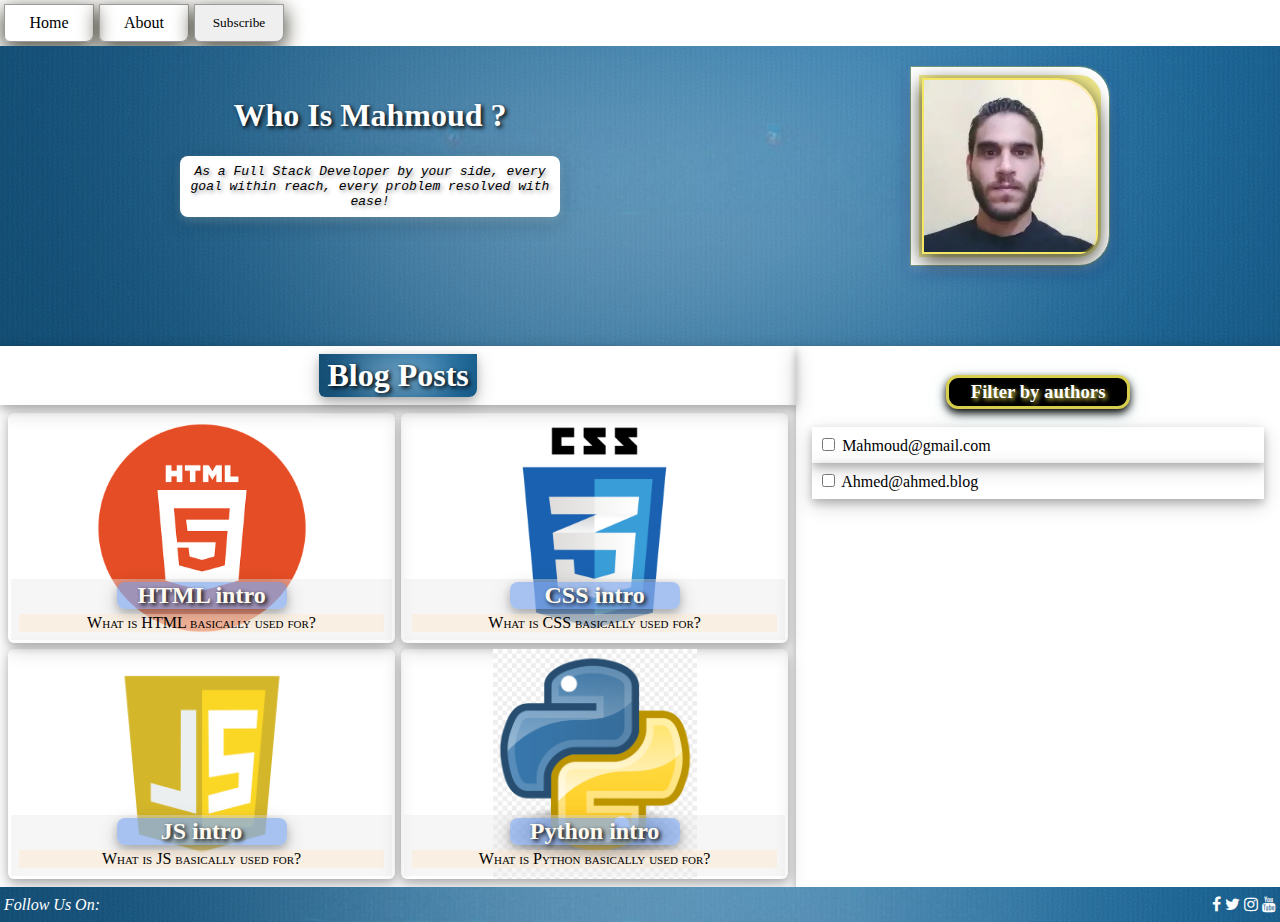
<file: index.html>
<!DOCTYPE html>
<html lang='en-us'>

<head>
    <meta charset="utf-8" />
    <meta name="viewport" content="width=device-width, initial-scale=1.0" />
    <link rel="stylesheet" href="https://cdnjs.cloudflare.com/ajax/libs/font-awesome/4.7.0/css/font-awesome.min.css" />
    <link rel="stylesheet" type="text/css" href="static/css/main.css" />
    <!-- simple script for modal and filters -->
    <script type="text/javascript" src="static/js/blog.js"></script>
</head>

<body>
    <div id="blog" class="main_grid">
        <!-- nav menu -->
        <nav class="navmenu nav_menu d_flex">
            <a href="index.html" class="nav_item active">Home</a>
            <a href="#" class="nav_item">About</a>
            <button type="button" class="nav_item modal_opener" data-target="#subscribeModal">Subscribe</button>
        </nav>
        <!-- alert -->
        <div id="alert_container" class="alert_cont">
        </div>
        <!-- header -->
        <header class="head">
            <!-- header content -->
            <div class="head_content d_flex justify_around">
                <div class="head_text">
                    <h1 class="title txt_shadow"><strong>Who Is Mahmoud ?</strong></h1>
                    <p class="poem_p">As a Full Stack Developer by your side, every goal within reach, every problem resolved with ease!</p>
                </div>
                <div class="head_image_wraper">
                    <div class="head_image_main">
                        <div class="head_image"></div>
                    </div>
                </div>
            </div>
        </header>
        <main class="content">
            <!-- posts Title -->
            <div class="posts_title_cont box_shadow">
                <h1 class="posts_title txt_shadow box_shadow">Blog Posts</h1>
            </div>
            <!-- Posts -->
            <div class="content_posts">
                <a href="html_post.html" class="post box_shadow html_post" data-author="mahmoud">
                    <div class="caption no_decoration">
                        <h2 class="caption_head txt_shadow box_shadow">HTML intro</h2>
                        <p class="caption_content">What is HTML basically used for?</p>
                    </div>
                </a>
                <a href="#" class="post box_shadow css_post" data-author="ahmed">
                    <div class="caption no_decoration">
                        <h2 class="caption_head txt_shadow box_shadow">CSS intro</h2>
                        <p class="caption_content">What is CSS basically used for?</p>
                    </div>
                </a>
                <a href="#" class="post box_shadow js_post" data-author="mahmoud">
                    <div class="caption no_decoration">
                        <h2 class="caption_head txt_shadow box_shadow">JS intro</h2>
                        <p class="caption_content">What is JS basically used for?</p>
                    </div>
                </a>
                <a href="#" class="post box_shadow python_post" data-author="mahmoud">
                    <div class="caption no_decoration">
                        <h2 class="caption_head txt_shadow box_shadow">Python intro</h2>
                        <p class="caption_content">What is Python basically used for?</p>
                    </div>
                </a>
            </div>
        </main>
        <!-- Right Aside -->
        <aside class="side box_shadow" title="You can Filter posts of speacfic authors from this menu">
            <div class="side_title_cont">
                <h3 class="side_title">Filter by authors</h3>
            </div>
            <div class="side_filters">
                <div class="filter_box box_shadow">
                    <input id="mahmoud_filter" class="filter" type="checkbox" data-author="mahmoud" />
                    <label class="filter_label" for="mahmoud_filter">Mahmoud@gmail.com</label>
                </div>
                <div class="filter_box box_shadow">
                    <input id="ahmed_filter" class="filter" type="checkbox" data-author="ahmed" />
                    <label class="filter_label" for="ahmed_filter">Ahmed@ahmed.blog</label>
                </div>
            </div>
        </aside>
        <!-- footer -->
        <footer class="foot foot_style d_flex justify_between align_center">
            <span><em>Follow Us On:</em></span>
            <span>
                <i class="fa fa-facebook"></i>
                <i class="fa fa-twitter"></i>
                <i class="fa fa-instagram"></i>
                <i class="fa fa-youtube"></i>
            </span>
        </footer>
    </div>
    <!-- Custom Modal With Masking add cont with set_modal and child cont with modal_content and thats it can included in any page (note modal converted to masking content is body of modal) to test power of modal just add class active_mask to set_modal cont and try remove it -->
    <div class="set_modal" id="subscribeModal">
        <div class="modal_content">
            <div class="modal_header">
                <h1 class="mhead_title txt_shadow">
                    <span class="mhead_title_span">Subscribe</span>
                </h1>
                <div class="mhead_closer_cont">
                    <button class="mhead_closer btn_danger close_modal"><i class="fa fa-close"></i></button>
                </div>
            </div>
            <div class="modal_body">
                <form id="subscribe_form" action="" method="post" onsubmit="event.preventDefault();">
                    <div class="form_group">
                        <label>Name:</label>
                        <input type="text" class="form_input" placeholder="Enter Your Name" />
                    </div>
                    <div class="form_group">
                        <label>Email:</label>
                        <input type="email" class="form_input" placeholder="Enter Your Email" />
                    </div>
                    <div class="m_auto w_75 mt_3">
                        <button class="set_btn btn_success btn_block w_100" type="submit">Subscribe</button>
                    </div>
                </form>
            </div>
            <div class="modal_footer d_flex justify_end align_center">
                <button class="close_modal set_btn btn_danger" type="button">Cancel</button>
            </div>
        </div>
    </div>
</body>
</html>
</file>
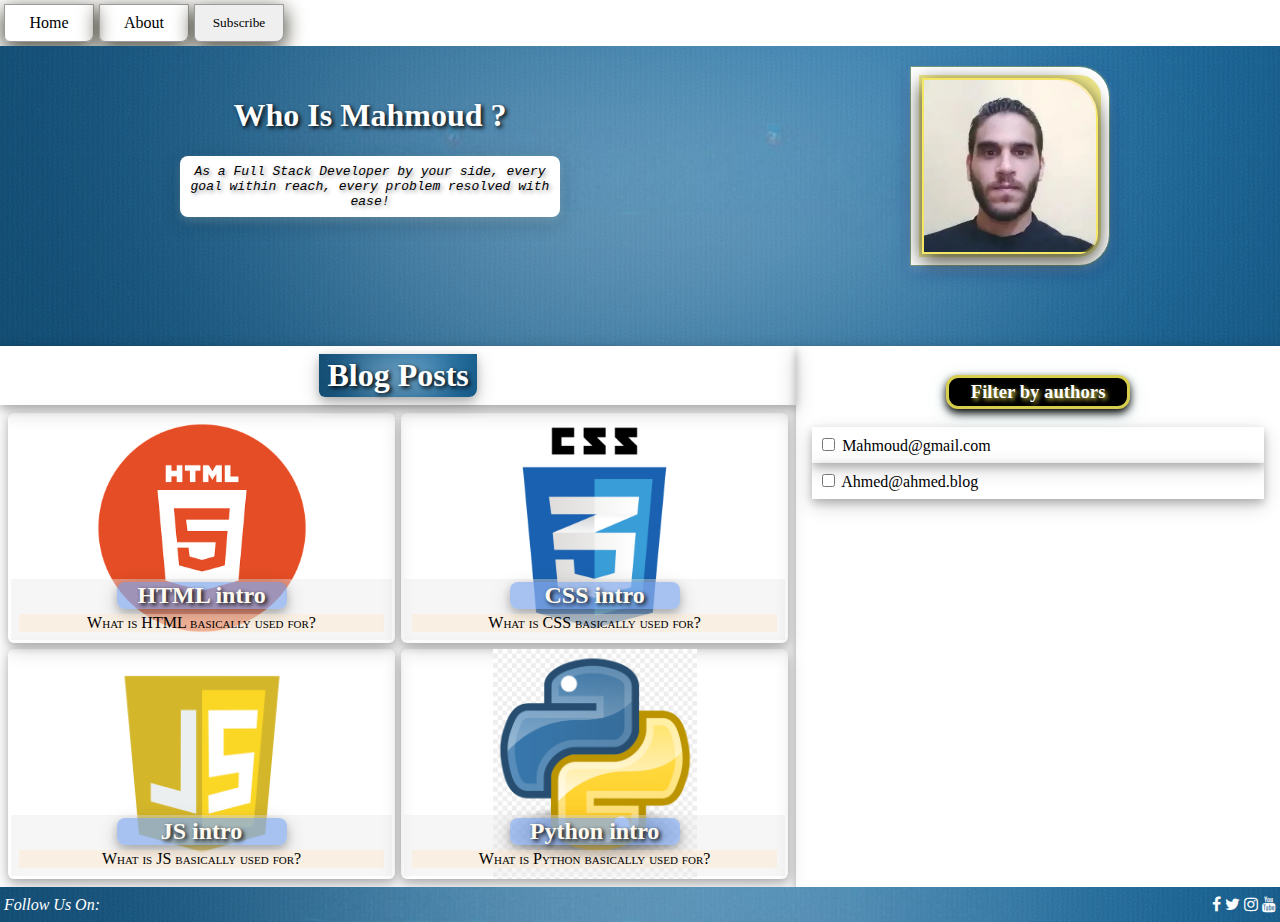
<file: blog/index.html>
<!DOCTYPE html>
<html lang='en-us'>

<head>
    <meta charset="utf-8" />
    <meta name="viewport" content="width=device-width, initial-scale=1.0" />
    <link rel="stylesheet" href="https://cdnjs.cloudflare.com/ajax/libs/font-awesome/4.7.0/css/font-awesome.min.css" />
    <link rel="stylesheet" type="text/css" href="static/css/main.css" />
    <!-- simple script for modal and filters -->
    <script type="text/javascript" src="static/js/blog.js"></script>
</head>

<body>
    <div id="blog" class="main_grid">
        <!-- nav menu -->
        <nav class="navmenu nav_menu d_flex">
            <a href="index.html" class="nav_item active">Home</a>
            <a href="#" class="nav_item">About</a>
            <button type="button" class="nav_item modal_opener" data-target="#subscribeModal">Subscribe</button>
        </nav>
        <!-- alert -->
        <div id="alert_container" class="alert_cont">
        </div>
        <!-- header -->
        <header class="head">
            <!-- header content -->
            <div class="head_content d_flex justify_around">
                <div class="head_text">
                    <h1 class="title txt_shadow"><strong>Who Is Mahmoud ?</strong></h1>
                    <p class="poem_p">As a Full Stack Developer by your side, every goal within reach, every problem resolved with ease!</p>
                </div>
                <div class="head_image_wraper">
                    <div class="head_image_main">
                        <div class="head_image"></div>
                    </div>
                </div>
            </div>
        </header>
        <main class="content">
            <!-- posts Title -->
            <div class="posts_title_cont box_shadow">
                <h1 class="posts_title txt_shadow box_shadow">Blog Posts</h1>
            </div>
            <!-- Posts -->
            <div class="content_posts">
                <a href="html_post.html" class="post box_shadow html_post" data-author="mahmoud">
                    <div class="caption no_decoration">
                        <h2 class="caption_head txt_shadow box_shadow">HTML intro</h2>
                        <p class="caption_content">What is HTML basically used for?</p>
                    </div>
                </a>
                <a href="#" class="post box_shadow css_post" data-author="ahmed">
                    <div class="caption no_decoration">
                        <h2 class="caption_head txt_shadow box_shadow">CSS intro</h2>
                        <p class="caption_content">What is CSS basically used for?</p>
                    </div>
                </a>
                <a href="#" class="post box_shadow js_post" data-author="mahmoud">
                    <div class="caption no_decoration">
                        <h2 class="caption_head txt_shadow box_shadow">JS intro</h2>
                        <p class="caption_content">What is JS basically used for?</p>
                    </div>
                </a>
                <a href="#" class="post box_shadow python_post" data-author="mahmoud">
                    <div class="caption no_decoration">
                        <h2 class="caption_head txt_shadow box_shadow">Python intro</h2>
                        <p class="caption_content">What is Python basically used for?</p>
                    </div>
                </a>
            </div>
        </main>
        <!-- Right Aside -->
        <aside class="side box_shadow" title="You can Filter posts of speacfic authors from this menu">
            <div class="side_title_cont">
                <h3 class="side_title">Filter by authors</h3>
            </div>
            <div class="side_filters">
                <div class="filter_box box_shadow">
                    <input id="mahmoud_filter" class="filter" type="checkbox" data-author="mahmoud" />
                    <label class="filter_label" for="mahmoud_filter">Mahmoud@gmail.com</label>
                </div>
                <div class="filter_box box_shadow">
                    <input id="ahmed_filter" class="filter" type="checkbox" data-author="ahmed" />
                    <label class="filter_label" for="ahmed_filter">Ahmed@ahmed.blog</label>
                </div>
            </div>
        </aside>
        <!-- footer -->
        <footer class="foot foot_style d_flex justify_between align_center">
            <span><em>Follow Us On:</em></span>
            <span>
                <i class="fa fa-facebook"></i>
                <i class="fa fa-twitter"></i>
                <i class="fa fa-instagram"></i>
                <i class="fa fa-youtube"></i>
            </span>
        </footer>
    </div>
    <!-- Custom Modal With Masking add cont with set_modal and child cont with modal_content and thats it can included in any page (note modal converted to masking content is body of modal) to test power of modal just add class active_mask to set_modal cont and try remove it -->
    <div class="set_modal" id="subscribeModal">
        <div class="modal_content">
            <div class="modal_header">
                <h1 class="mhead_title txt_shadow">
                    <span class="mhead_title_span">Subscribe</span>
                </h1>
                <div class="mhead_closer_cont">
                    <button class="mhead_closer btn_danger close_modal"><i class="fa fa-close"></i></button>
                </div>
            </div>
            <div class="modal_body">
                <form id="subscribe_form" action="" method="post" onsubmit="event.preventDefault();">
                    <div class="form_group">
                        <label>Name:</label>
                        <input type="text" class="form_input" placeholder="Enter Your Name" />
                    </div>
                    <div class="form_group">
                        <label>Email:</label>
                        <input type="email" class="form_input" placeholder="Enter Your Email" />
                    </div>
                    <div class="m_auto w_75 mt_3">
                        <button class="set_btn btn_success btn_block w_100" type="submit">Subscribe</button>
                    </div>
                </form>
            </div>
            <div class="modal_footer d_flex justify_end align_center">
                <button class="close_modal set_btn btn_danger" type="button">Cancel</button>
            </div>
        </div>
    </div>
</body>
</html>
</file>
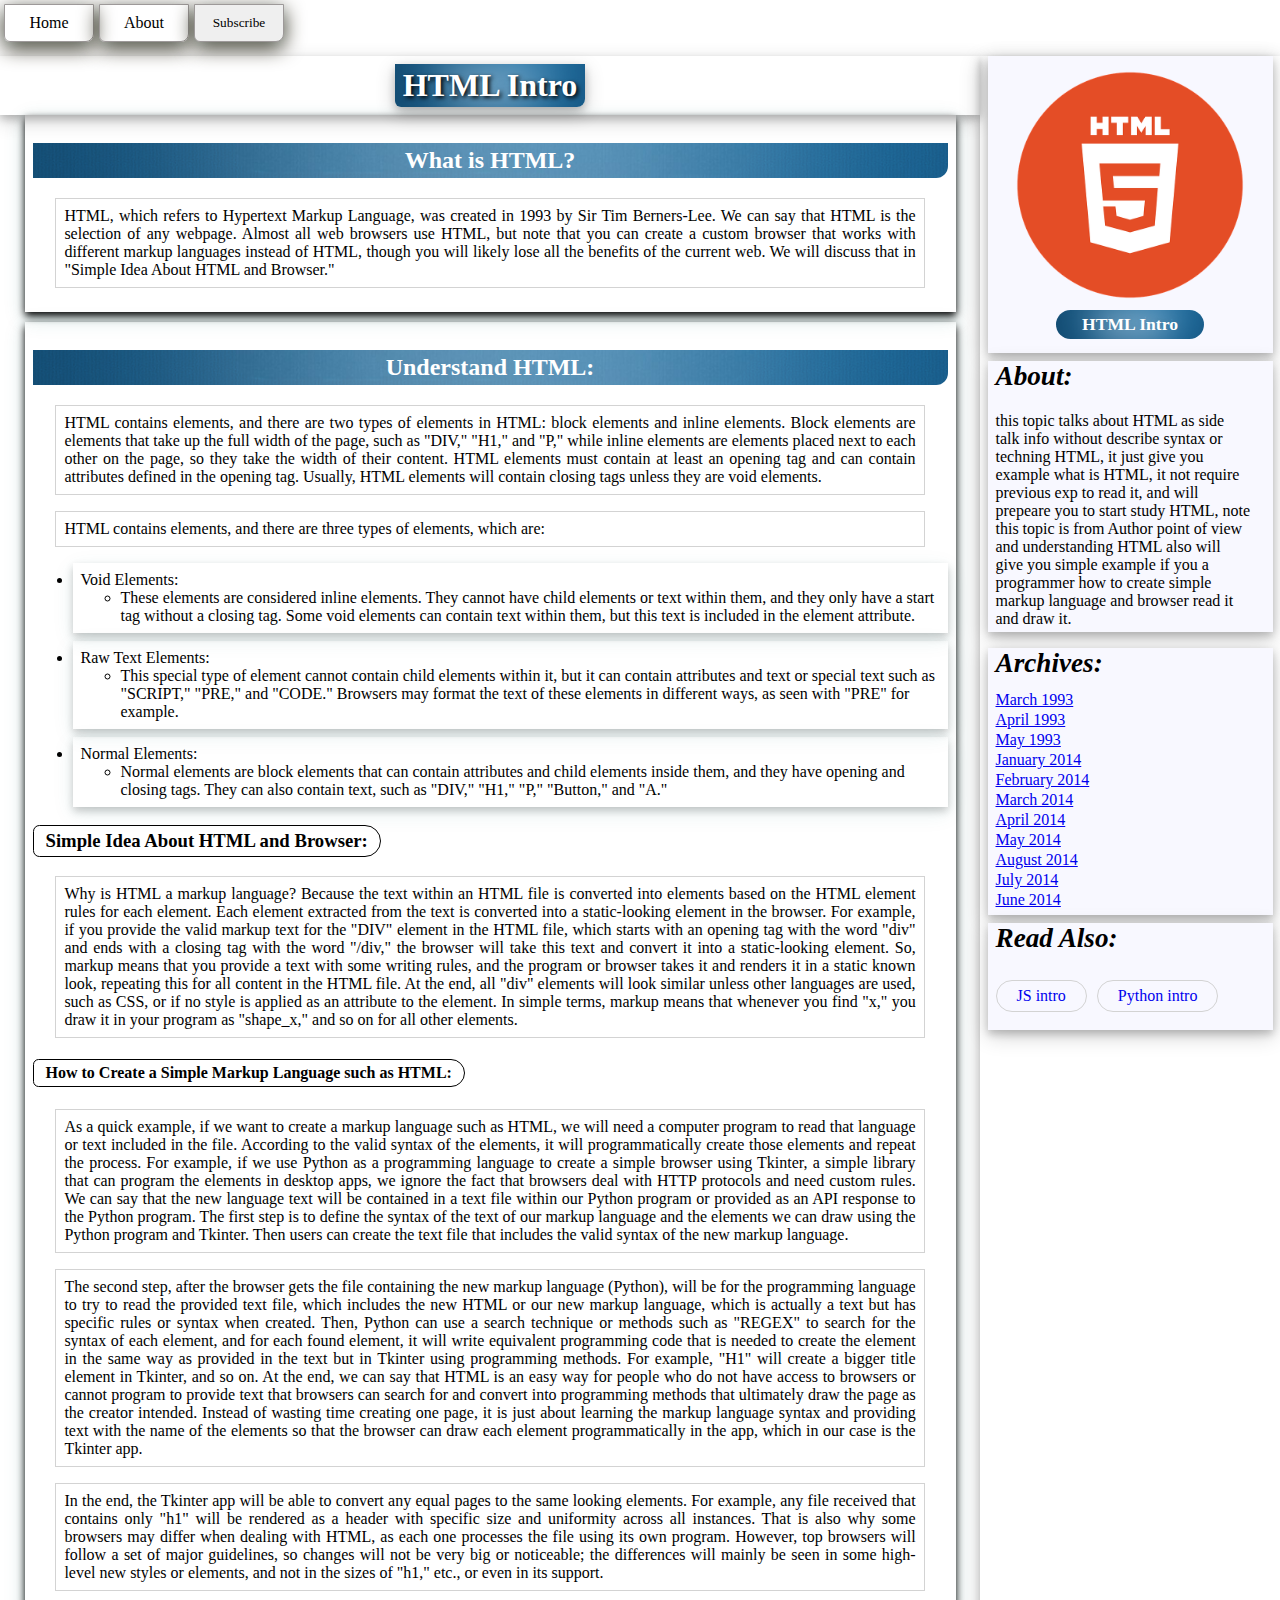
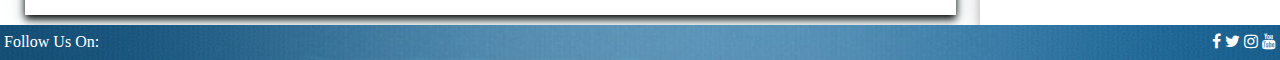
<file: html_post.html>
<!DOCTYPE html>
<html lang='en-us'>
<head>
    <meta charset="utf-8" />
    <meta name="viewport" content="width=device-width, initial-scale=1.0" />
    <link rel="stylesheet" href="https://cdnjs.cloudflare.com/ajax/libs/font-awesome/4.7.0/css/font-awesome.min.css" />
    <link rel="stylesheet" type="text/css" href="static/css/main.css" />
</head>
<body>
    <div id="blog" class="post_grid">
        <!-- nav menu -->
        <nav class="post_navmenu nav_menu d_flex">
            <a href="index.html" class="nav_item active">Home</a>
            <a href="#" class="nav_item">About</a>
            <button type="button" class="nav_item modal_opener" data-target="#subscribeModal">Subscribe</button>
        </nav>
        <main class="post_content">
            <!-- posts Title -->
            <div class="posts_title_cont box_shadow">
                <h1 class="posts_title txt_shadow box_shadow">HTML Intro</h1>
            </div>
            <!-- Post Content -->
            <article class="post_content" style="min-height: 500px;">
                <section class="post_section">
                    <div class="section_title">
                        <h2 class="main_title">What is HTML?</h2>
                    </div>
                    <div class="section_content">
                        <div class="text_container">
                            <p class="section_txt">HTML, which refers to Hypertext Markup Language, was created in 1993 by Sir Tim Berners-Lee. We can say that HTML is the selection of any webpage. Almost all web browsers use HTML, but note that you can create a custom browser that works with different markup languages instead of HTML, though you will likely lose all the benefits of the current web. We will discuss that in "Simple Idea About HTML and Browser."</p>
                        </div>
                    </div>
                </section>
                <section class="post_section">
                    <div class="section_title">
                        <h2 class="main_title">Understand HTML:</h2>
                    </div>
                    <div class="section_content">
                        <div class="text_container">
                            <p class="section_txt">HTML contains elements, and there are two types of elements in HTML: block elements and inline elements. Block elements are elements that take up the full width of the page, such as "DIV," "H1," and "P," while inline elements are elements placed next to each other on the page, so they take the width of their content. HTML elements must contain at least an opening tag and can contain attributes defined in the opening tag. Usually, HTML elements will contain closing tags unless they are void elements.</p>
                            <p class="section_txt">HTML contains elements, and there are three types of elements, which are:</p>
                            <ul>
                                <li class="text_point">
                                    <span>Void Elements:</span>
                                    <ul>
                                        <li>These elements are considered inline elements. They cannot have child elements or text within them, and they only have a start tag without a closing tag. Some void elements can contain text within them, but this text is included in the element attribute.</li>
                                    </ul>
                                </li>
                                <li class="text_point">
                                    <span>Raw Text Elements:</span>
                                    <ul>
                                        <li>This special type of element cannot contain child elements within it, but it can contain attributes and text or special text such as "SCRIPT," "PRE," and "CODE." Browsers may format the text of these elements in different ways, as seen with "PRE" for example.</li>
                                    </ul>
                                </li>
                                <li class="text_point">
                                    <span>Normal Elements:</span>
                                    <ul>
                                        <li>Normal elements are block elements that can contain attributes and child elements inside them, and they have opening and closing tags. They can also contain text, such as "DIV," "H1," "P," "Button," and "A."</li>
                                    </ul>
                                </li>
                            </ul>
                        </div>
                        <div class="text_container">
                            <h3 class="sub_heading">Simple Idea About HTML and Browser:</h3>
                            <p class="section_txt">Why is HTML a markup language? Because the text within an HTML file is converted into elements based on the HTML element rules for each element. Each element extracted from the text is converted into a static-looking element in the browser. For example, if you provide the valid markup text for the "DIV" element in the HTML file, which starts with an opening tag with the word "div" and ends with a closing tag with the word "/div," the browser will take this text and convert it into a static-looking element. So, markup means that you provide a text with some writing rules, and the program or browser takes it and renders it in a static known look, repeating this for all content in the HTML file. At the end, all "div" elements will look similar unless other languages are used, such as CSS, or if no style is applied as an attribute to the element. In simple terms, markup means that whenever you find "x," you draw it in your program as "shape_x," and so on for all other elements.</p>
                            <h4 class="sub_heading">How to Create a Simple Markup Language such as HTML:</h4>
                            <p class="section_txt">As a quick example, if we want to create a markup language such as HTML, we will need a computer program to read that language or text included in the file. According to the valid syntax of the elements, it will programmatically create those elements and repeat the process. For example, if we use Python as a programming language to create a simple browser using Tkinter, a simple library that can program the elements in desktop apps, we ignore the fact that browsers deal with HTTP protocols and need custom rules. We can say that the new language text will be contained in a text file within our Python program or provided as an API response to the Python program. The first step is to define the syntax of the text of our markup language and the elements we can draw using the Python program and Tkinter. Then users can create the text file that includes the valid syntax of the new markup language.</p>
                            <p class="section_txt">The second step, after the browser gets the file containing the new markup language (Python), will be for the programming language to try to read the provided text file, which includes the new HTML or our new markup language, which is actually a text but has specific rules or syntax when created. Then, Python can use a search technique or methods such as "REGEX" to search for the syntax of each element, and for each found element, it will write equivalent programming code that is needed to create the element in the same way as provided in the text but in Tkinter using programming methods. For example, "H1" will create a bigger title element in Tkinter, and so on. At the end, we can say that HTML is an easy way for people who do not have access to browsers or cannot program to provide text that browsers can search for and convert into programming methods that ultimately draw the page as the creator intended. Instead of wasting time creating one page, it is just about learning the markup language syntax and providing text with the name of the elements so that the browser can draw each element programmatically in the app, which in our case is the Tkinter app.</p>
                            <p class="section_txt">In the end, the Tkinter app will be able to convert any equal pages to the same looking elements. For example, any file received that contains only "h1" will be rendered as a header with specific size and uniformity across all instances. That is also why some browsers may differ when dealing with HTML, as each one processes the file using its own program. However, top browsers will follow a set of major guidelines, so changes will not be very big or noticeable; the differences will mainly be seen in some high-level new styles or elements, and not in the sizes of "h1," etc., or even in its support.</p>
                        </div>
                    </div>
                </section>
            </article>
        </main>
        <!-- Right Aside -->
        <aside class="post_side box_shadow">
            <div class="post_thumbnail box_shadow">
                <figure class="thumbnail_figure">
                    <img class="thumbnail_img" src="static/images/html.webp" alt="html5 logo" />
                    <figcaption class="thumbnail_figcaption"><strong>HTML Intro</strong></figcaption>
                </figure>
            </div>
            <div class="about_container box_shadow">
                <h3 class="post_side_title">About:</h3>
                <p class="about_text"> this topic talks about HTML as side talk info without describe syntax or techning HTML, it just give you example what is HTML, it not require previous exp to read it, and will prepeare you to start study HTML, note this topic is from Author point of view and understanding HTML also will give you simple example if you a programmer how to create simple markup language and browser read it and draw it. </p>
            </div>
            <div class="archive_container box_shadow">
                <h3 class="side_archive_title">Archives:</h3>
                <div class="archive_links d_flex flex_column align_start justify_center">
                    <a class="archive_link" href="#">March 1993</a>
                    <a class="archive_link" href="#">April 1993</a>
                    <a class="archive_link" href="#">May 1993</a>
                    <a class="archive_link" href="#">January 2014</a>
                    <a class="archive_link" href="#">February 2014</a>
                    <a class="archive_link" href="#">March 2014</a>
                    <a class="archive_link" href="#">April 2014</a>
                    <a class="archive_link" href="#">May 2014</a>
                    <a class="archive_link" href="#">August 2014</a>
                    <a class="archive_link" href="#">July 2014</a>
                    <a class="archive_link" href="#">June 2014</a>
                </div>
            </div>
            <div class="other_posts box_shadow">
                <h3 class="other_title">Read Also:</h3>
                <div class="other_container d_flex align_center flex_wrap gap_2">
                    <a href="#" class="other_url">JS intro</a>
                    <a href="#" class="other_url">Python intro</a>
                </div>
            </div>
        </aside>
        <!-- footer -->
        <footer class="post_foot foot_style d_flex justify_between align_center">
            <span>Follow Us On:</span>
            <span>
                <i class="fa fa-facebook"></i>
                <i class="fa fa-twitter"></i>
                <i class="fa fa-instagram"></i>
                <i class="fa fa-youtube"></i>
            </span>
        </footer>
    </div>
</body>
</html>
</file>
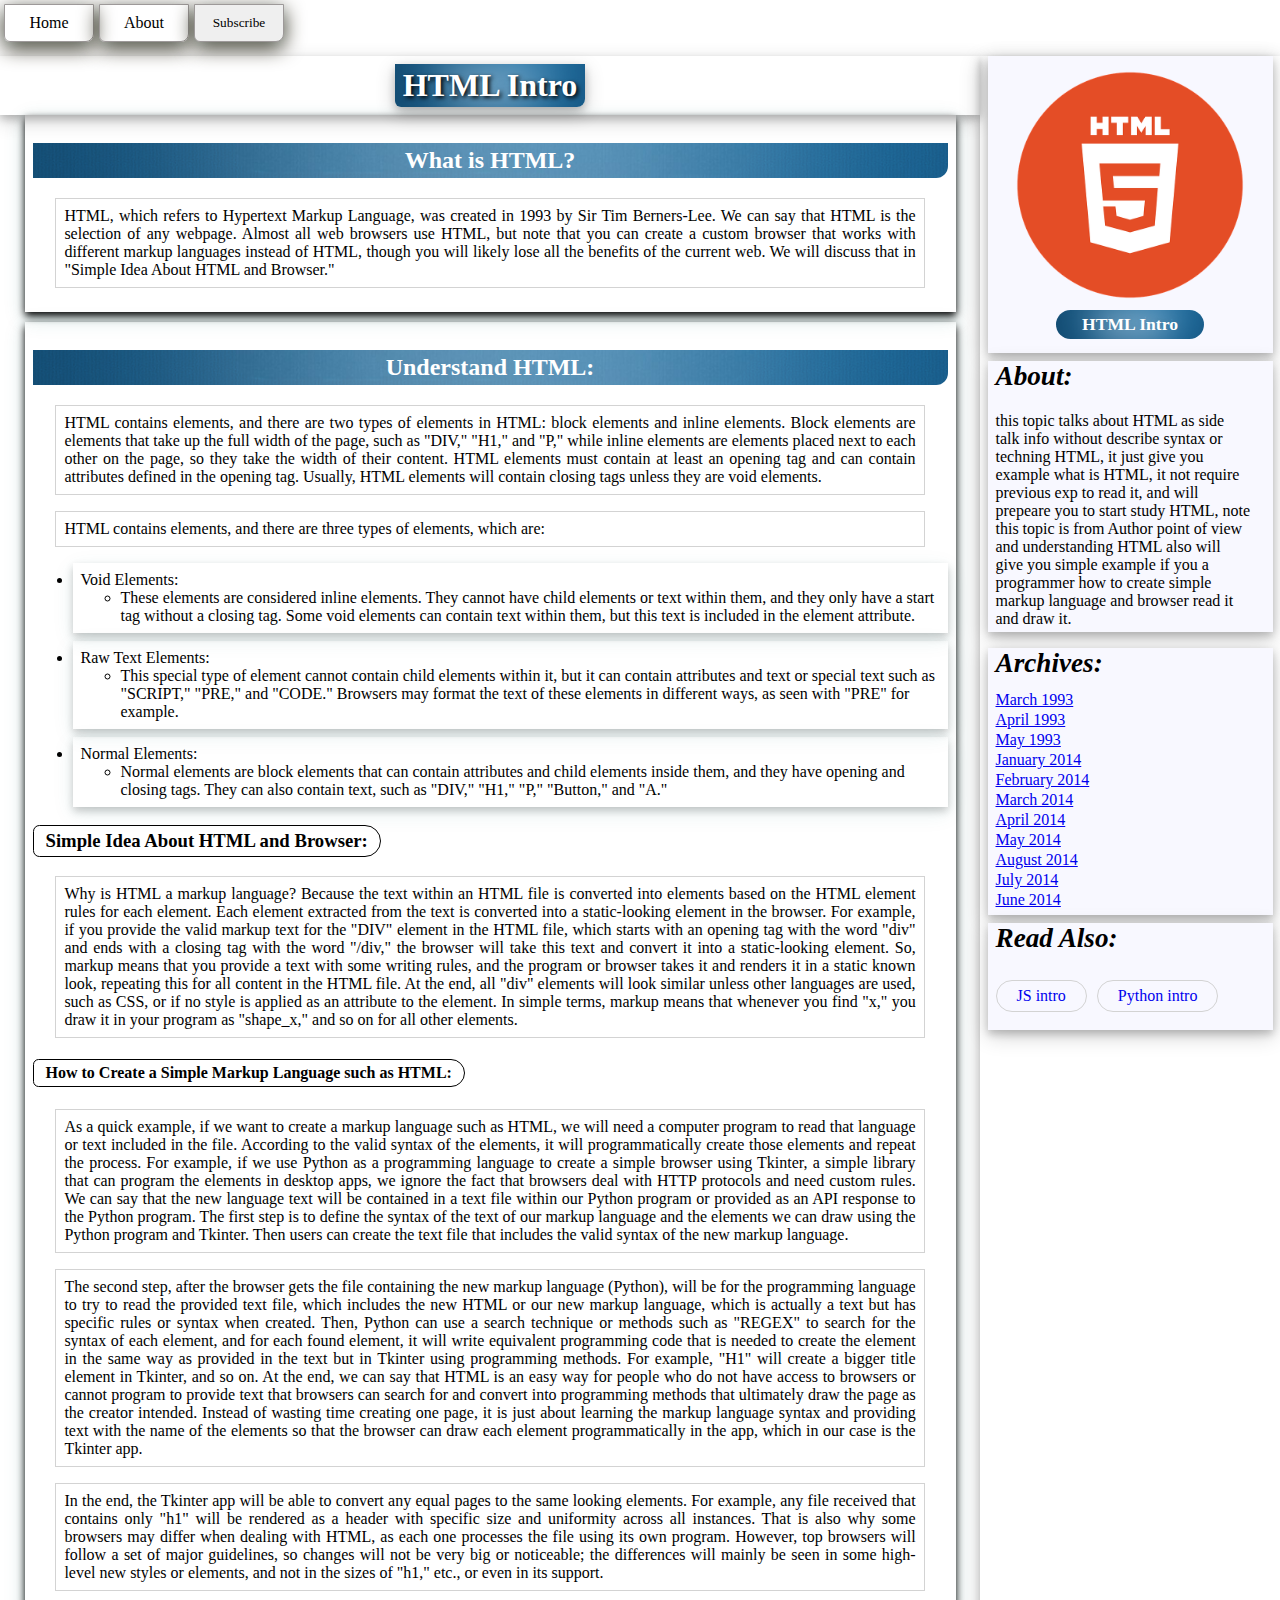
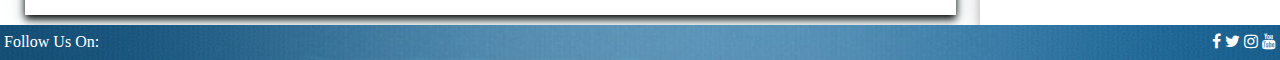
<file: blog/html_post.html>
<!DOCTYPE html>
<html lang='en-us'>
<head>
    <meta charset="utf-8" />
    <meta name="viewport" content="width=device-width, initial-scale=1.0" />
    <link rel="stylesheet" href="https://cdnjs.cloudflare.com/ajax/libs/font-awesome/4.7.0/css/font-awesome.min.css" />
    <link rel="stylesheet" type="text/css" href="static/css/main.css" />
</head>
<body>
    <div id="blog" class="post_grid">
        <!-- nav menu -->
        <nav class="post_navmenu nav_menu d_flex">
            <a href="index.html" class="nav_item active">Home</a>
            <a href="#" class="nav_item">About</a>
            <button type="button" class="nav_item modal_opener" data-target="#subscribeModal">Subscribe</button>
        </nav>
        <main class="post_content">
            <!-- posts Title -->
            <div class="posts_title_cont box_shadow">
                <h1 class="posts_title txt_shadow box_shadow">HTML Intro</h1>
            </div>
            <!-- Post Content -->
            <article class="post_content" style="min-height: 500px;">
                <section class="post_section">
                    <div class="section_title">
                        <h2 class="main_title">What is HTML?</h2>
                    </div>
                    <div class="section_content">
                        <div class="text_container">
                            <p class="section_txt">HTML, which refers to Hypertext Markup Language, was created in 1993 by Sir Tim Berners-Lee. We can say that HTML is the selection of any webpage. Almost all web browsers use HTML, but note that you can create a custom browser that works with different markup languages instead of HTML, though you will likely lose all the benefits of the current web. We will discuss that in "Simple Idea About HTML and Browser."</p>
                        </div>
                    </div>
                </section>
                <section class="post_section">
                    <div class="section_title">
                        <h2 class="main_title">Understand HTML:</h2>
                    </div>
                    <div class="section_content">
                        <div class="text_container">
                            <p class="section_txt">HTML contains elements, and there are two types of elements in HTML: block elements and inline elements. Block elements are elements that take up the full width of the page, such as "DIV," "H1," and "P," while inline elements are elements placed next to each other on the page, so they take the width of their content. HTML elements must contain at least an opening tag and can contain attributes defined in the opening tag. Usually, HTML elements will contain closing tags unless they are void elements.</p>
                            <p class="section_txt">HTML contains elements, and there are three types of elements, which are:</p>
                            <ul>
                                <li class="text_point">
                                    <span>Void Elements:</span>
                                    <ul>
                                        <li>These elements are considered inline elements. They cannot have child elements or text within them, and they only have a start tag without a closing tag. Some void elements can contain text within them, but this text is included in the element attribute.</li>
                                    </ul>
                                </li>
                                <li class="text_point">
                                    <span>Raw Text Elements:</span>
                                    <ul>
                                        <li>This special type of element cannot contain child elements within it, but it can contain attributes and text or special text such as "SCRIPT," "PRE," and "CODE." Browsers may format the text of these elements in different ways, as seen with "PRE" for example.</li>
                                    </ul>
                                </li>
                                <li class="text_point">
                                    <span>Normal Elements:</span>
                                    <ul>
                                        <li>Normal elements are block elements that can contain attributes and child elements inside them, and they have opening and closing tags. They can also contain text, such as "DIV," "H1," "P," "Button," and "A."</li>
                                    </ul>
                                </li>
                            </ul>
                        </div>
                        <div class="text_container">
                            <h3 class="sub_heading">Simple Idea About HTML and Browser:</h3>
                            <p class="section_txt">Why is HTML a markup language? Because the text within an HTML file is converted into elements based on the HTML element rules for each element. Each element extracted from the text is converted into a static-looking element in the browser. For example, if you provide the valid markup text for the "DIV" element in the HTML file, which starts with an opening tag with the word "div" and ends with a closing tag with the word "/div," the browser will take this text and convert it into a static-looking element. So, markup means that you provide a text with some writing rules, and the program or browser takes it and renders it in a static known look, repeating this for all content in the HTML file. At the end, all "div" elements will look similar unless other languages are used, such as CSS, or if no style is applied as an attribute to the element. In simple terms, markup means that whenever you find "x," you draw it in your program as "shape_x," and so on for all other elements.</p>
                            <h4 class="sub_heading">How to Create a Simple Markup Language such as HTML:</h4>
                            <p class="section_txt">As a quick example, if we want to create a markup language such as HTML, we will need a computer program to read that language or text included in the file. According to the valid syntax of the elements, it will programmatically create those elements and repeat the process. For example, if we use Python as a programming language to create a simple browser using Tkinter, a simple library that can program the elements in desktop apps, we ignore the fact that browsers deal with HTTP protocols and need custom rules. We can say that the new language text will be contained in a text file within our Python program or provided as an API response to the Python program. The first step is to define the syntax of the text of our markup language and the elements we can draw using the Python program and Tkinter. Then users can create the text file that includes the valid syntax of the new markup language.</p>
                            <p class="section_txt">The second step, after the browser gets the file containing the new markup language (Python), will be for the programming language to try to read the provided text file, which includes the new HTML or our new markup language, which is actually a text but has specific rules or syntax when created. Then, Python can use a search technique or methods such as "REGEX" to search for the syntax of each element, and for each found element, it will write equivalent programming code that is needed to create the element in the same way as provided in the text but in Tkinter using programming methods. For example, "H1" will create a bigger title element in Tkinter, and so on. At the end, we can say that HTML is an easy way for people who do not have access to browsers or cannot program to provide text that browsers can search for and convert into programming methods that ultimately draw the page as the creator intended. Instead of wasting time creating one page, it is just about learning the markup language syntax and providing text with the name of the elements so that the browser can draw each element programmatically in the app, which in our case is the Tkinter app.</p>
                            <p class="section_txt">In the end, the Tkinter app will be able to convert any equal pages to the same looking elements. For example, any file received that contains only "h1" will be rendered as a header with specific size and uniformity across all instances. That is also why some browsers may differ when dealing with HTML, as each one processes the file using its own program. However, top browsers will follow a set of major guidelines, so changes will not be very big or noticeable; the differences will mainly be seen in some high-level new styles or elements, and not in the sizes of "h1," etc., or even in its support.</p>
                        </div>
                    </div>
                </section>
            </article>
        </main>
        <!-- Right Aside -->
        <aside class="post_side box_shadow">
            <div class="post_thumbnail box_shadow">
                <figure class="thumbnail_figure">
                    <img class="thumbnail_img" src="static/images/html.webp" alt="html5 logo" />
                    <figcaption class="thumbnail_figcaption"><strong>HTML Intro</strong></figcaption>
                </figure>
            </div>
            <div class="about_container box_shadow">
                <h3 class="post_side_title">About:</h3>
                <p class="about_text"> this topic talks about HTML as side talk info without describe syntax or techning HTML, it just give you example what is HTML, it not require previous exp to read it, and will prepeare you to start study HTML, note this topic is from Author point of view and understanding HTML also will give you simple example if you a programmer how to create simple markup language and browser read it and draw it. </p>
            </div>
            <div class="archive_container box_shadow">
                <h3 class="side_archive_title">Archives:</h3>
                <div class="archive_links d_flex flex_column align_start justify_center">
                    <a class="archive_link" href="#">March 1993</a>
                    <a class="archive_link" href="#">April 1993</a>
                    <a class="archive_link" href="#">May 1993</a>
                    <a class="archive_link" href="#">January 2014</a>
                    <a class="archive_link" href="#">February 2014</a>
                    <a class="archive_link" href="#">March 2014</a>
                    <a class="archive_link" href="#">April 2014</a>
                    <a class="archive_link" href="#">May 2014</a>
                    <a class="archive_link" href="#">August 2014</a>
                    <a class="archive_link" href="#">July 2014</a>
                    <a class="archive_link" href="#">June 2014</a>
                </div>
            </div>
            <div class="other_posts box_shadow">
                <h3 class="other_title">Read Also:</h3>
                <div class="other_container d_flex align_center flex_wrap gap_2">
                    <a href="#" class="other_url">JS intro</a>
                    <a href="#" class="other_url">Python intro</a>
                </div>
            </div>
        </aside>
        <!-- footer -->
        <footer class="post_foot foot_style d_flex justify_between align_center">
            <span>Follow Us On:</span>
            <span>
                <i class="fa fa-facebook"></i>
                <i class="fa fa-twitter"></i>
                <i class="fa fa-instagram"></i>
                <i class="fa fa-youtube"></i>
            </span>
        </footer>
    </div>
</body>
</html>
</file>
<file: static/css/main.css>
@import url(global.css);
@import url(bs_modal.css);
@import url(html_post.css);

* {
    box-sizing: border-box;
    font-family: "Times New Roman", Times, serif;
}

html,
body {
    margin: 0px;
    padding: 0px;
}

/* Grid System main */
.main_grid {
    display: grid;
    grid-template-rows: minmax(35px, auto) auto minmax(300px, auto) auto minmax(35px, auto);
    grid-template-columns: auto minmax(100px, auto);
    grid-template-areas:
        "nv nv"
        "alert alert"
        "hd hd"
        "main sd"
        "ft ft";
}

.navmenu {
    grid-area: nv;
}

.alert_cont {
    grid-area: alert;
}

.head {
    grid-area: hd;
}

.content {
    grid-area: main;
}

.side {
    grid-area: sd;
}

.foot {
    grid-area: ft;
}

/* Nav #c4bd59 f3ec8c */
.nav_menu {
    padding: 4px;
    background: white;
}

.nav_item {
    text-decoration: none;
    border: 1px solid #9d9999;
    border-bottom-right-radius: 8px;
    border-bottom-left-radius: 6px;
    padding: 9px 16px;
    margin-right: 5px;
    color: black;
    min-width: 90px;
    box-shadow: 0 4px 8px 0 rgba(220, 250, 250, 0.2), 0 6px 20px 0 #2b2717;
    text-align: center;
    cursor: pointer;
}

.nav_item:hover {
    background: transparent url('../images/main.jpg') no-repeat center/cover;
    text-shadow: 8px 2px 8px #fff;
    color: white;
    box-shadow: 0 4px 8px 0 rgba(220, 250, 250, 0.2), 0 6px 20px 0 #172a2bb3;
}

/* header content */
.head {
    background: #606c76;
    background: transparent url('../images/main.jpg') no-repeat center/cover;
}

.head_content {
    min-height: 200px;
    margin-top: 20px;
}

.head_text {
    color: white;
    max-width: 400px;
    padding: 10px;
    word-break: break-word;
}

.title {
    text-align: center;
}

.poem_p {
    text-align: center;
    background: white;
    color: black;
    padding: 8px;
    border-radius: 8px;
    box-shadow: 0 4px 8px 0 rgba(220, 250, 250, 0.2), 0 6px 20px 0 rgba(0, 0, 0, 0.19);
    font-family: monospace;
    font-style: italic;
    text-shadow: 2px 2px 4px #959599;
    word-break: break-word;
}

.head_image_wraper {
    border: 1px solid #ffd70047;
    min-width: 200px;
    border-top-right-radius: 30px;
    border-bottom-right-radius: 30px;
    box-shadow: 0 4px 8px 0 rgba(220, 250, 250, 0.2), 0 6px 20px 0 rgba(0, 0, 150, 0.19);
}

.head_image_main {
    border: 8px solid white;
    border-top-right-radius: 30px;
    border-bottom-right-radius: 30px;
    padding: 3px;
    background: #f3ec8c;
    width: 100%;
    height: 100%;
}

/*shadow colors #3d392c  #2b2717 #9a4a4a #c21717 -r #975858 -g#51913b -gb #82ac9e -gbm #319c78 -b #558baf -bm #298ed1fc -bm2 #2942d1fc -nm #3c25c7fc -nm2 #564b9afc -nm3 #794b9afc -nm4 #944b9afc -nmm #9b4dca  !!9a4a4a !606c76 9b4dca*/
.head_image {
    border: 2px solid #ffd70047;
    box-shadow: 0 4px 8px 0 rgba(220, 250, 250, 0.2), 0 6px 20px 0 #2b2717;
    width: 100%;
    height: 100%;
    border-top-right-radius: 40px;
    border-bottom-right-radius: 20px;
    background: transparent url('../images/mahmoud_hegazy_img.jpg') no-repeat center/cover;
}

/* Main Content */
.posts_title_cont {
    padding: 8px;
}

.posts_title {
    color: white;
    background: transparent url('../images/main.jpg') no-repeat center/cover;
    width: max-content;
    word-break: break-word;
    margin: auto;
    padding: 3px 8px;
    border-bottom-right-radius: 8px;
    border-bottom-left-radius: 6px;
}

.content_posts {
    display: grid;
    grid-auto-rows: minmax(230px, auto);
    grid-template-columns: 1fr 1fr;
    grid-gap: 6px;
    padding: 8px;
}

.post {
    border-radius: 6px;
    padding: 3px;
    background-size: contain;
    background-repeat: no-repeat;
    background-position: center;
    display: flex;
    align-items: flex-end;
    cursor: pointer !important;
    text-decoration: none;
}

.html_post {
    background-image: url('../images/html.webp');
}

.css_post {
    background-image: url('../images/css3.png');
}

.js_post {
    background-image: url('../images/js.webp');
}

.python_post {
    background-image: url('../images/python.png');
}

.post:hover .caption_content {
    text-decoration: underline;
    background: transparent;
    color: white;
}

.post:hover .caption {
    background: transparent url('../images/main.jpg') no-repeat center/cover;
}

.post:hover .caption_head {
    background: transparent;
    box-shadow: none;
}

.caption {
    width: 100%;
    background: #ebebeb6e;
    margin: 0px !important;
    text-align: center;
    padding: 3px;
    display: block;
}

.caption_head {
    margin-block-start: 0px;
    margin-block-end: 0px;
    color: floralwhite;
    background: #6495ed8a;
    width: max-content;
    margin: auto;
    border-radius: 8px;
    padding: 0px 12px;
    min-width: 170px;
    word-break: break-word;
}

.caption_content {
    padding: 0px;
    margin: 5px;
    font-variant: small-caps;
    background: #ffe4c463;
    color: black;
    word-break: break-word;
}

/* Right Side */
.side {
    padding: 10px 16px;
}

.side_title {
    border-radius: 12px;
    text-align: center;
    max-width: max-content;
    word-break: break-word;
    padding: 3px 22px;
    border: 3px solid #d7ce4d;
    background: black;
    color: white;
    /*margin:auto overide blok-end and block-start*/
    margin-left: auto;
    margin-right: auto;
    box-shadow: 0 4px 8px 0 rgb(0 0 0), 0 6px 20px 0 rgb(33 120 119 / 19%);
    text-shadow: 2px 2px 4px #d7ce4d;
}

.filter_box {
    padding: 8px 6px;
}

/* footer */
.foot_style {
    background: transparent url('../images/main.jpg') no-repeat center/cover;
    color: white;
    padding: 0px 4px;
}

/* All Pages Media Queries */
/* Less coding technique both shared between maxwidth 310 and min311 and max 600 */
@media (max-width: 600px) {

    /* Main grid system for blog Home */
    .main_grid {
        grid-template-rows: minmax(35px, auto) auto minmax(300px, auto) auto auto minmax(35px, auto);
        grid-template-columns: auto;
        grid-template-areas:
            "nv"
            "alert"
            "hd"
            "sd"
            "main"
            "ft";
    }

    /* header */
    .head_image_wraper {
        order: 1;
    }

    .head_text {
        order: 2;
    }

    /* main content */
    .posts_title_cont {
        max-width: 95%;
        margin-left: auto;
        margin-right: auto;
    }

    .content_posts {
        grid-template-columns: 1fr;
    }

    .caption_head {
        min-width: 0px;
        max-width: 90%;
    }

    .post {
        width: 95%;
        margin-left: auto;
        margin-right: auto;
    }

    /* aside */
    .side {
        max-width: 92vw;
        width: 92vw;
        margin: 15px auto;
    }

    /* Blog Post */
    /* main grid of blog post */
    .post_grid {
        display: grid;
        grid-template-rows: minmax(35px, auto) auto auto minmax(35px, auto);
        grid-template-columns: auto;
        grid-template-areas:
            "nv"
            "main"
            "sd"
            "ft";
    }

    /* Blog post Side */
    .post_side {
        max-width: 100%;
        margin-left: auto;
        margin-left: auto;
    }

    /* blog post thumbnail */
    .thumbnail_figcaption {
        padding: 4px 6px;
    }
}

@media (max-width: 310px) {

    /* Nav menu */
    .nav_menu {
        flex-flow: column nowrap;
        align-items: center;
    }

    .nav_item {
        margin-bottom: 1px;
        min-width: 85vw;
        max-width: 85vw;
        font-size: 0.825rem;
        margin-bottom: 5px;
    }

    /* Header */
    .head_content {
        flex-flow: column wrap;
        justify-content: flex-start;
    }

    .head_image_wraper {
        min-height: 200px;
        min-width: 90vw;
        max-width: 90vw;
        width: 90vw;
        margin-left: 3vw;
    }

    .head_image_main {
        height: 200px;
    }

    .head_text {
        max-width: 100vw;
    }

    .title {
        font-size: 1.1rem;
    }

    /* Side */
    .side_title {
        font-size: 0.725rem;
        padding: 3px 5px;
    }

    .filter_box {
        padding: 8px 0px;
    }

    .filter_label {
        font-size: 0.625rem;
    }

    /* Blog Post */
    .sub_heading {
        font-size: 0.825rem;
        text-align: center;
        max-width: 95%;
        margin-left: auto;
        margin-right: auto;
    }
}

/* JS filter class */
.hide_me {
    display: none !important;
}

/* new Mobiles */
@media only screen and (min-width: 311px) and (max-width: 600px) {

    /* Header */
    .head_content {
        flex-wrap: wrap;
    }

    .head_image_wraper {
        min-height: 200px;
    }

    /* Blog Post */
}

/* Ipads */
@media only screen and (min-width: 601px) and (max-width: 900px) {
    .side {
        padding: 6px 4px;
    }

    .side_title {
        font-size: 1rem;
        padding: 3px;
    }

    .filter_label {
        font-size: 0.70rem;
    }

    /* Blog Post */
    .post_side {
        max-width: 220px;
    }

    .other_url {
        padding: 6px 8px;
    }
}
</file>
<file: blog/static/css/main.css>
@import url(global.css);
@import url(bs_modal.css);
@import url(html_post.css);

* {
    box-sizing: border-box;
    font-family: "Times New Roman", Times, serif;
}

html,
body {
    margin: 0px;
    padding: 0px;
}

/* Grid System main */
.main_grid {
    display: grid;
    grid-template-rows: minmax(35px, auto) auto minmax(300px, auto) auto minmax(35px, auto);
    grid-template-columns: auto minmax(100px, auto);
    grid-template-areas:
        "nv nv"
        "alert alert"
        "hd hd"
        "main sd"
        "ft ft";
}

.navmenu {
    grid-area: nv;
}

.alert_cont {
    grid-area: alert;
}

.head {
    grid-area: hd;
}

.content {
    grid-area: main;
}

.side {
    grid-area: sd;
}

.foot {
    grid-area: ft;
}

/* Nav #c4bd59 f3ec8c */
.nav_menu {
    padding: 4px;
    background: white;
}

.nav_item {
    text-decoration: none;
    border: 1px solid #9d9999;
    border-bottom-right-radius: 8px;
    border-bottom-left-radius: 6px;
    padding: 9px 16px;
    margin-right: 5px;
    color: black;
    min-width: 90px;
    box-shadow: 0 4px 8px 0 rgba(220, 250, 250, 0.2), 0 6px 20px 0 #2b2717;
    text-align: center;
    cursor: pointer;
}

.nav_item:hover {
    background: transparent url('../images/main.jpg') no-repeat center/cover;
    text-shadow: 8px 2px 8px #fff;
    color: white;
    box-shadow: 0 4px 8px 0 rgba(220, 250, 250, 0.2), 0 6px 20px 0 #172a2bb3;
}

/* header content */
.head {
    background: #606c76;
    background: transparent url('../images/main.jpg') no-repeat center/cover;
}

.head_content {
    min-height: 200px;
    margin-top: 20px;
}

.head_text {
    color: white;
    max-width: 400px;
    padding: 10px;
    word-break: break-word;
}

.title {
    text-align: center;
}

.poem_p {
    text-align: center;
    background: white;
    color: black;
    padding: 8px;
    border-radius: 8px;
    box-shadow: 0 4px 8px 0 rgba(220, 250, 250, 0.2), 0 6px 20px 0 rgba(0, 0, 0, 0.19);
    font-family: monospace;
    font-style: italic;
    text-shadow: 2px 2px 4px #959599;
    word-break: break-word;
}

.head_image_wraper {
    border: 1px solid #ffd70047;
    min-width: 200px;
    border-top-right-radius: 30px;
    border-bottom-right-radius: 30px;
    box-shadow: 0 4px 8px 0 rgba(220, 250, 250, 0.2), 0 6px 20px 0 rgba(0, 0, 150, 0.19);
}

.head_image_main {
    border: 8px solid white;
    border-top-right-radius: 30px;
    border-bottom-right-radius: 30px;
    padding: 3px;
    background: #f3ec8c;
    width: 100%;
    height: 100%;
}

/*shadow colors #3d392c  #2b2717 #9a4a4a #c21717 -r #975858 -g#51913b -gb #82ac9e -gbm #319c78 -b #558baf -bm #298ed1fc -bm2 #2942d1fc -nm #3c25c7fc -nm2 #564b9afc -nm3 #794b9afc -nm4 #944b9afc -nmm #9b4dca  !!9a4a4a !606c76 9b4dca*/
.head_image {
    border: 2px solid #ffd70047;
    box-shadow: 0 4px 8px 0 rgba(220, 250, 250, 0.2), 0 6px 20px 0 #2b2717;
    width: 100%;
    height: 100%;
    border-top-right-radius: 40px;
    border-bottom-right-radius: 20px;
    background: transparent url('../images/mahmoud_hegazy_img.jpg') no-repeat center/cover;
}

/* Main Content */
.posts_title_cont {
    padding: 8px;
}

.posts_title {
    color: white;
    background: transparent url('../images/main.jpg') no-repeat center/cover;
    width: max-content;
    word-break: break-word;
    margin: auto;
    padding: 3px 8px;
    border-bottom-right-radius: 8px;
    border-bottom-left-radius: 6px;
}

.content_posts {
    display: grid;
    grid-auto-rows: minmax(230px, auto);
    grid-template-columns: 1fr 1fr;
    grid-gap: 6px;
    padding: 8px;
}

.post {
    border-radius: 6px;
    padding: 3px;
    background-size: contain;
    background-repeat: no-repeat;
    background-position: center;
    display: flex;
    align-items: flex-end;
    cursor: pointer !important;
    text-decoration: none;
}

.html_post {
    background-image: url('../images/html.webp');
}

.css_post {
    background-image: url('../images/css3.png');
}

.js_post {
    background-image: url('../images/js.webp');
}

.python_post {
    background-image: url('../images/python.png');
}

.post:hover .caption_content {
    text-decoration: underline;
    background: transparent;
    color: white;
}

.post:hover .caption {
    background: transparent url('../images/main.jpg') no-repeat center/cover;
}

.post:hover .caption_head {
    background: transparent;
    box-shadow: none;
}

.caption {
    width: 100%;
    background: #ebebeb6e;
    margin: 0px !important;
    text-align: center;
    padding: 3px;
    display: block;
}

.caption_head {
    margin-block-start: 0px;
    margin-block-end: 0px;
    color: floralwhite;
    background: #6495ed8a;
    width: max-content;
    margin: auto;
    border-radius: 8px;
    padding: 0px 12px;
    min-width: 170px;
    word-break: break-word;
}

.caption_content {
    padding: 0px;
    margin: 5px;
    font-variant: small-caps;
    background: #ffe4c463;
    color: black;
    word-break: break-word;
}

/* Right Side */
.side {
    padding: 10px 16px;
}

.side_title {
    border-radius: 12px;
    text-align: center;
    max-width: max-content;
    word-break: break-word;
    padding: 3px 22px;
    border: 3px solid #d7ce4d;
    background: black;
    color: white;
    /*margin:auto overide blok-end and block-start*/
    margin-left: auto;
    margin-right: auto;
    box-shadow: 0 4px 8px 0 rgb(0 0 0), 0 6px 20px 0 rgb(33 120 119 / 19%);
    text-shadow: 2px 2px 4px #d7ce4d;
}

.filter_box {
    padding: 8px 6px;
}

/* footer */
.foot_style {
    background: transparent url('../images/main.jpg') no-repeat center/cover;
    color: white;
    padding: 0px 4px;
}

/* All Pages Media Queries */
/* Less coding technique both shared between maxwidth 310 and min311 and max 600 */
@media (max-width: 600px) {

    /* Main grid system for blog Home */
    .main_grid {
        grid-template-rows: minmax(35px, auto) auto minmax(300px, auto) auto auto minmax(35px, auto);
        grid-template-columns: auto;
        grid-template-areas:
            "nv"
            "alert"
            "hd"
            "sd"
            "main"
            "ft";
    }

    /* header */
    .head_image_wraper {
        order: 1;
    }

    .head_text {
        order: 2;
    }

    /* main content */
    .posts_title_cont {
        max-width: 95%;
        margin-left: auto;
        margin-right: auto;
    }

    .content_posts {
        grid-template-columns: 1fr;
    }

    .caption_head {
        min-width: 0px;
        max-width: 90%;
    }

    .post {
        width: 95%;
        margin-left: auto;
        margin-right: auto;
    }

    /* aside */
    .side {
        max-width: 92vw;
        width: 92vw;
        margin: 15px auto;
    }

    /* Blog Post */
    /* main grid of blog post */
    .post_grid {
        display: grid;
        grid-template-rows: minmax(35px, auto) auto auto minmax(35px, auto);
        grid-template-columns: auto;
        grid-template-areas:
            "nv"
            "main"
            "sd"
            "ft";
    }

    /* Blog post Side */
    .post_side {
        max-width: 100%;
        margin-left: auto;
        margin-left: auto;
    }

    /* blog post thumbnail */
    .thumbnail_figcaption {
        padding: 4px 6px;
    }
}

@media (max-width: 310px) {

    /* Nav menu */
    .nav_menu {
        flex-flow: column nowrap;
        align-items: center;
    }

    .nav_item {
        margin-bottom: 1px;
        min-width: 85vw;
        max-width: 85vw;
        font-size: 0.825rem;
        margin-bottom: 5px;
    }

    /* Header */
    .head_content {
        flex-flow: column wrap;
        justify-content: flex-start;
    }

    .head_image_wraper {
        min-height: 200px;
        min-width: 90vw;
        max-width: 90vw;
        width: 90vw;
        margin-left: 3vw;
    }

    .head_image_main {
        height: 200px;
    }

    .head_text {
        max-width: 100vw;
    }

    .title {
        font-size: 1.1rem;
    }

    /* Side */
    .side_title {
        font-size: 0.725rem;
        padding: 3px 5px;
    }

    .filter_box {
        padding: 8px 0px;
    }

    .filter_label {
        font-size: 0.625rem;
    }

    /* Blog Post */
    .sub_heading {
        font-size: 0.825rem;
        text-align: center;
        max-width: 95%;
        margin-left: auto;
        margin-right: auto;
    }
}

/* JS filter class */
.hide_me {
    display: none !important;
}

/* new Mobiles */
@media only screen and (min-width: 311px) and (max-width: 600px) {

    /* Header */
    .head_content {
        flex-wrap: wrap;
    }

    .head_image_wraper {
        min-height: 200px;
    }

    /* Blog Post */
}

/* Ipads */
@media only screen and (min-width: 601px) and (max-width: 900px) {
    .side {
        padding: 6px 4px;
    }

    .side_title {
        font-size: 1rem;
        padding: 3px;
    }

    .filter_label {
        font-size: 0.70rem;
    }

    /* Blog Post */
    .post_side {
        max-width: 220px;
    }

    .other_url {
        padding: 6px 8px;
    }
}
</file>
